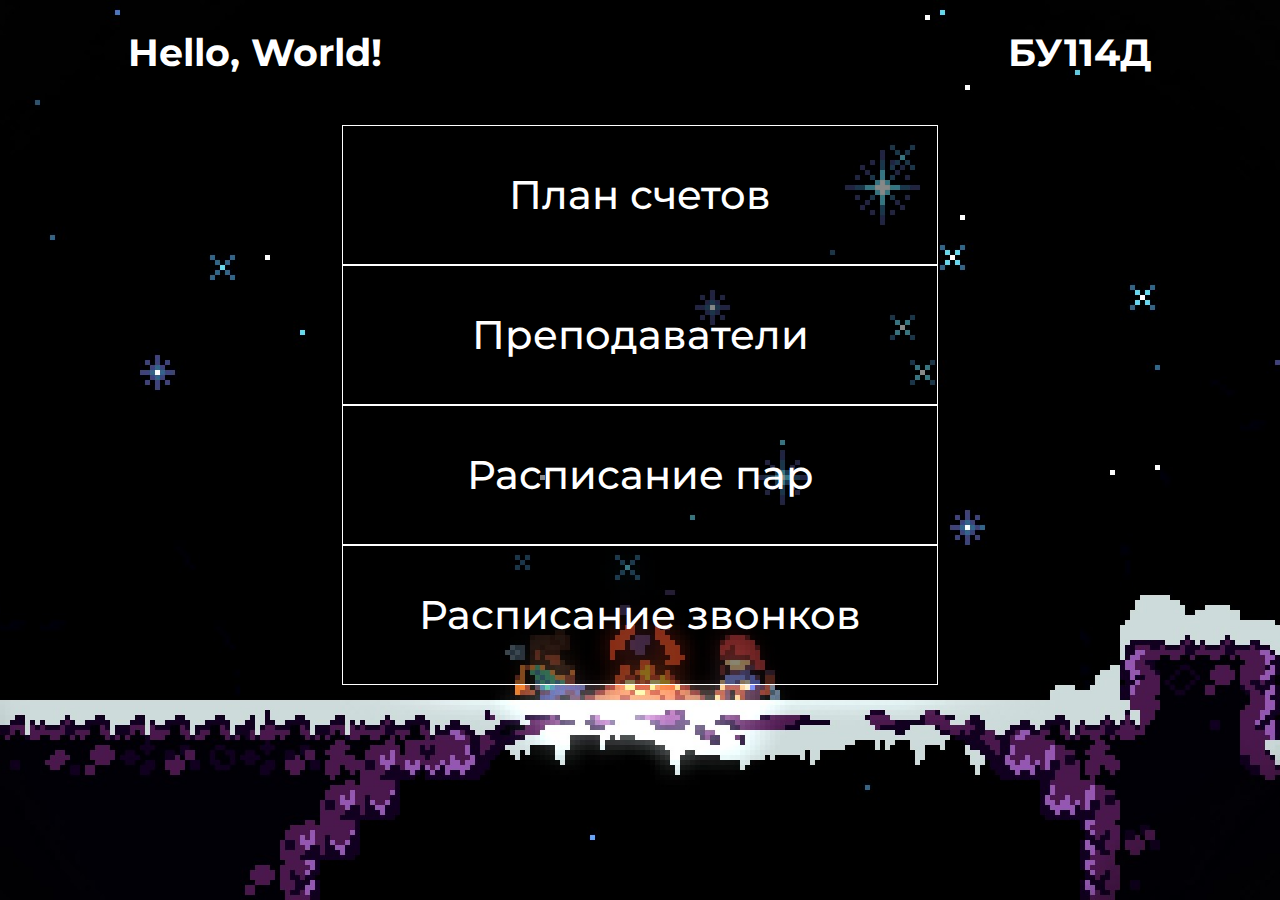
<file: index.html>
<!DOCTYPE html>
<html lang="ru">

<head>
    <meta charset="UTF-8">
    <meta http-equiv="X-UA-Compatible" content="IE=edge">
    <meta name="viewport" content="width=device-width, initial-scale=1.0">
    <meta name="viewport" content="width=device-width, user-scalable=no">
    <link rel="stylesheet" href="css/reset.css">

    <link rel="stylesheet" href="css/menu.css">
    <link rel="stylesheet" href="css/table.css">
    <link rel="stylesheet" href="css/info_name.css">
    <link rel="stylesheet" href="css/schedule.css">
    <link rel="stylesheet" href="css/style.css">
    <title>Amadeus</title>
</head>

<body>
    <div class="wrapper">
        <header class="header">
            <div class="header__container container">
                <div class="header__name-logo">
                    <h2>Hello, World!</h2>
                </div>
                <div class="header__name_sublogo">
                    <h2>БУ114Д</h2>
                </div>
            </div>
        </header>
        <main class="main">
            <div class="main__container container">
                <section class="section_menu">
                    <nav class="section_menu_nav">
                        <ul class="list_menu">
                            <li class="li list_section_table"><a class="list_menu_link" href="#">План счетов</a></li>
                            <li class="li list_section_name"><a class="list_menu_link" href="#">Преподаватели</a></li>
                            <li class="li list_section_couples"><a class="list_menu_link"
                                    href="http://www.ecol.edu.ru/timetable/fulltime/week/1564">Расписание пар</a></li>
                            <li class="li list_section_schedule"><a class="list_menu_link" href="#">Расписание
                                    звонков</a></li>
                        </ul>
                    </nav>
                </section>
                <section class="section_table none">
                    <div class="title_mobile">
                        <h2>Работает только в горизонтальном положении смартфона.</h2>
                    </div>
                    <div class="table__result">
                        <table class="table">
                            <tr class="tr">
                                <td class="td td_title title_name-check">Наименование счета</td>
                                <td class="td td_title title_number-check">Номер счета</td>
                                <td class="td td_title title_name-subcheck">Номер и наименование субсчета</td>
                                <td class="td td_title title_property">Свойство счета</td>
                            </tr>
                            <tr class="tr">
                                <td class="td sub_td nameCheck"></td>
                                <td class="td sub_td numberCheck"></td>
                                <td class="td sub_td nameSubcheck"></td>
                                <td class="td sub_td property"></td>
                            </tr>
                        </table>
                        <div class="table__input">
                            <input type="search" class="input input-check search" placeholder="Введите счет" value="">
                            <button class="btn search">Поиск</button>
                        </div>
                    </div>
                </section>
                <section class="section_info-name none">
                    <ul class="name-list">
                        <li class="li li-name"><a href="http://www.ecol.edu.ru/timetable/teachers/week/889">Нефедова
                                Наталья&nbspАнатольевна</a></li>
                        <li class="li li-name"><a href="http://www.ecol.edu.ru/timetable/teachers/week/67">Гончарова
                                Галина&nbspНиколаевна</a></li>
                        <li class="li li-name"><a href="http://www.ecol.edu.ru/timetable/teachers/week/2491">Капралова
                                Елена&nbspВладимировна</a></li>
                        <li class="li li-name"><a href="http://www.ecol.edu.ru/timetable/teachers/week/904">Горбунова
                                Нина&nbspНиколаевна</a></li>
                        <li class="li li-name"><a href="http://www.ecol.edu.ru/timetable/teachers/week/3846">Пономарева
                                Алена&nbspАндреевна</a></li>
                        <li class="li li-name"><a href="http://www.ecol.edu.ru/timetable/teachers/week/4925">Кривунец
                                Екатерина&nbspВасильевна</a></li>
                        <li class="li li-name"><a href="http://www.ecol.edu.ru/timetable/teachers/week/930">Давыдова
                                Анна&nbspАндреевна</a></li>
                        <li class="li li-name"><a href="http://www.ecol.edu.ru/timetable/teachers/week/70">Занова 
                            Ольга&nbspАркадьевна</a></li>
                        <li class="li li-name"><a href="http://www.ecol.edu.ru/timetable/teachers/week/4145">Евсеенкова
                                Алена&nbspСергеевна</a></li>
                        <li class="li li-name"><a href="http://www.ecol.edu.ru/timetable/teachers/week/915">Просвирнина
                                Наталья&nbspВалентиновна</a></li>
                    </ul>
                </section>
                <section class="section_schedule none">
                    <div class="title_schedule"> 
                        <h2 class="title_day">День недели</h2>
                    </div>
                    <div class="btn_schedule hidden">
                        <button class="">Понедельник</button>
                        <button class="">Все отслаьные дни</button>
                        <button class="">Сокрашенный день</button>
                    </div>
                    <div class="schedule-schedule">
                        <div class="schedule_monday schedule">
                            <div class="subtitle_schedule"> 
                                <h2 class="sub_title_day">Понедельник</h2>
                            </div>
                            <table>
                                <!-- 1 пара -->
                                <tr>
                                    <td class="td_schedule td_monday" rowspan="2">1 пара</td>
                                    <td class="td_schedule td_monday">08:00 - 08:45 + 05 мин</td>
                                </tr>
                                <tr>
                                    <td class="td_schedule td_monday">08:50 - 09:35 + 10 мин</td>
                                </tr>
                                <!-- 2 пара -->
                                <tr>
                                    <td class="td_schedule td_monday" rowspan="2">2 пара</td>
                                    <td class="td_schedule td_monday">09:45 - 10:30 + 05 мин</td>
                                </tr>
                                <tr>
                                    <td class="td_schedule td_monday">10:35 - 11:20 + 20 мин</td>
                                </tr>
                                <!-- 3 пара -->
                                <tr>
                                    <td class="td_schedule td_monday" rowspan="2">3 пара</td>
                                    <td class="td_schedule td_monday">11:40 - 12:25 + 05 мин</td>
                                </tr>
                                <tr>
                                    <td class="td_schedule td_monday">12:30 - 13:15 + 10 мин</td>
                                </tr>
                                <tr>
                                    <td class="td_schedule td_monday" colspan="2">Классный час 13:25 - 14:00 + 10 мин</td>
                                </tr>
                                <!-- 4 пара -->
                                <tr>
                                    <td class="td_schedule td_monday" rowspan="2">4 пара</td>
                                    <td class="td_schedule td_monday">14:10 - 14:55 + 05 мин</td>
                                </tr>
                                <tr>
                                    <td class="td_schedule td_monday">15:00 - 15:45 + 20 мин</td>
                                </tr>
                                <!-- 5 пара -->
                                <tr>
                                    <td class="td_schedule td_monday" rowspan="2">5 пара</td>
                                    <td class="td_schedule td_monday">16:05 - 16:50 + 05 мин</td>
                                </tr>
                                <tr>
                                    <td class="td_schedule td_monday">16:55 - 17:40 + 10 мин</td>
                                </tr>
                                <!-- 6 пара -->
                                <tr>
                                    <td class="td_schedule td_monday" rowspan="2">6 пара</td>
                                    <td class="td_schedule td_monday">17:50 - 18:35 + 05 мин</td>
                                </tr>
                                <tr>
                                    <td class="td_schedule td_monday">18:40 - 19:25 + 00 мин</td>
                                </tr>
                            </table>
                        </div>
                        <div class="schedule_all schedule">
                            <div class="subtitle_schedule"> 
                                <h2 class="sub_title_day">Со вторника по субботу</h2>
                            </div>
                            <table>
                                <tr>
                                    <!-- 1 пара -->
                                    <td class="td_schedule td_all" rowspan="2">1 пара</td>
                                    <td class="td_schedule td_all">08:30 - 09:15 + 05 мин</td>
                                </tr>
                                <tr>
                                    <td class="td_schedule td_all">09:20 - 10:05 + 15 мин</td>
                                </tr>
                                <!-- 2 пара -->
                                <tr>
                                    <td class="td_schedule td_all" rowspan="2">2 пара</td>
                                    <td class="td_schedule td_all">10:20 - 11:05 + 05 мин</td>
                                </tr>
                                <tr>
                                    <td class="td_schedule td_all">11:10 - 11:55 + 20 мин</td>
                                </tr>
                                <!-- 3 пара -->
                                <tr>
                                    <td class="td_schedule td_all" rowspan="2">3 пара</td>
                                    <td class="td_schedule td_all">12:15 - 13:00 + 05 мин</td>
                                </tr>
                                <tr>
                                    <td class="td_schedule td_all">13:05 - 13:50 + 15 мин</td>
                                </tr>
                                <!-- 4 пара -->
                                <tr>
                                    <td class="td_schedule td_all" rowspan="2">4 пара</td>
                                    <td class="td_schedule td_all">14:05 - 14:50 + 05 мин</td>
                                </tr>
                                <tr>
                                    <td class="td_schedule td_all">14:55 - 15:40 + 20 мин</td>
                                </tr>
                                <!-- 5 пара -->
                                <tr>
                                    <td class="td_schedule td_all" rowspan="2">5 пара</td>
                                    <td class="td_schedule td_all">16:00 - 16:45 + 05 мин</td>
                                </tr>
                                <tr>
                                    <td class="td_schedule td_all">16:50 - 17:35 + 10 мин</td>
                                </tr>
                                <!-- 6 пара -->
                                <tr>
                                    <td class="td_schedule td_all" rowspan="2">6 пара</td>
                                    <td class="td_schedule td_all">17:45 - 18:30 + 05 мин</td>
                                </tr>
                                <tr>
                                    <td class="td_schedule td_all">18:35 - 19:20 + 00 мин</td>
                                </tr>
                            </table>
                        </div>
                        <div class="schedule_schedule schedule">
                            <div class="subtitle_schedule"> 
                                <h2>Сокращенный день</h2>
                            </div>
                            <table>
                                <tr>
                                    <!-- 1 пара -->
                                    <td class="td_schedule td_all" rowspan="2">1 пара</td>
                                    <td class="td_schedule td_all">08:30 - 09:00 + 05 мин</td>
                                </tr>
                                <tr>
                                    <td class="td_schedule td_all">09:05 - 09:35 + 10 мин</td>
                                </tr>
                                <!-- 2 пара -->
                                <tr>
                                    <td class="td_schedule td_all" rowspan="2">2 пара</td>
                                    <td class="td_schedule td_all">09:45 - 10:15 + 05 мин</td>
                                </tr>
                                <tr>
                                    <td class="td_schedule td_all">10:20 - 10:50 + 20 мин</td>
                                </tr>
                                <!-- 3 пара -->
                                <tr>
                                    <td class="td_schedule td_all" rowspan="2">3 пара</td>
                                    <td class="td_schedule td_all">11:10 - 11:40 + 05 мин</td>
                                </tr>
                                <tr>
                                    <td class="td_schedule td_all">11:45 - 12:15 + 10 мин</td>
                                </tr>
                                <!-- 4 пара -->
                                <tr>
                                    <td class="td_schedule td_all" rowspan="2">4 пара</td>
                                    <td class="td_schedule td_all">12:25 - 12:55 + 05 мин</td>
                                </tr>
                                <tr>
                                    <td class="td_schedule td_all">13:00 - 13:30 + 20 мин</td>
                                </tr>
                                <!-- 5 пара -->
                                <tr>
                                    <td class="td_schedule td_all" rowspan="2">5 пара</td>
                                    <td class="td_schedule td_all">13:50 - 14:20 + 05 мин</td>
                                </tr>
                                <tr>
                                    <td class="td_schedule td_all">14:25 - 14:55 + 10 мин</td>
                                </tr>
                                <!-- 6 пара -->
                                <tr>
                                    <td class="td_schedule td_all" rowspan="2">6 пара</td>
                                    <td class="td_schedule td_all">15:05 - 15:35 + 05 мин</td>
                                </tr>
                                <tr>
                                    <td class="td_schedule td_all">15:40 - 16:10 + 00 мин</td>
                                </tr>
                            </table>
                        </div>
                    </div>
                </section>
            </div>
        </main>
        <footer class="footer">
            <div class="footer__container container">
                <h2 class="test1"></h2>
            </div>
        </footer>
    </div>
    <script src="javascript/script.js"></script>
</body>

</html>
</file>
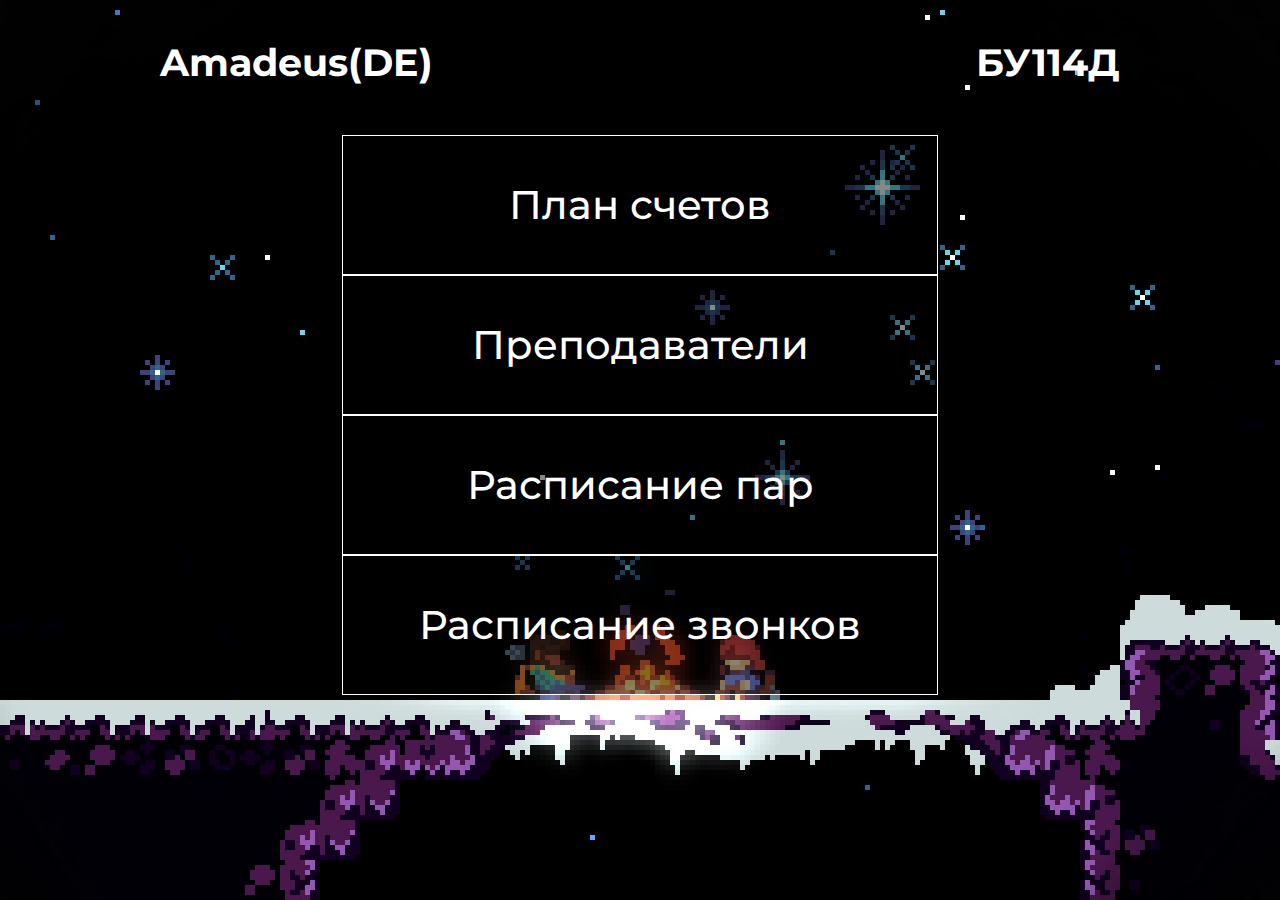
<file: Новая папка/index.html>
<!DOCTYPE html>
<html lang="ru">

<head>
    <meta charset="UTF-8">
    <meta http-equiv="X-UA-Compatible" content="IE=edge">
    <meta name="viewport" content="width=device-width, initial-scale=1.0">
    <meta name="viewport" content="width=device-width, user-scalable=no">
    <link rel="stylesheet" href="css/reset.css">
    <link rel="stylesheet" href="css/style.css">
    <link rel="stylesheet" href="css/menu.css">
    <link rel="stylesheet" href="css/table.css">
    <link rel="stylesheet" href="css/info_name.css">
    <title>Amadeus</title>
</head>

<body>
    <div class="wrapper">
        <header class="header">
            <div class="header__container container">
                <div class="header__name-logo">
                    <h2>Amadeus(DE)</h2>
                </div>
                <div class="header__img-logo none">
                    <img src="image/04.jpg" alt="am">
                </div>
                <div class="header__name_sublogo">
                    <h2>БУ114Д</h2>
                </div>
            </div>
        </header>
        <main class="main">
            <div class="main__container container">
                <section class="section_menu">
                    <nav class="section_menu_nav">
                        <ul class="list_menu">
                            <li class="li list_section_table"><a class="list_menu_link" href="#">План счетов</a></li>
                            <li class="li list_section_name"><a class="list_menu_link" href="#">Преподаватели</a></li>
                            <li class="li list_section_couples"><a class="list_menu_link"
                                    href="http://www.ecol.edu.ru/timetable/fulltime/week/1564">Расписание пар</a></li>
                            <li class="li list_section_schedule"><a class="list_menu_link" href="#">Расписание
                                    звонков</a></li>
                        </ul>
                    </nav>
                </section>
                <section class="section_table none">
                    <div class="title_mobile">
                        <h2>Работает только в горизонтальном положении смартфона.</h2>
                    </div>
                    <div class="table__result">
                        <table class="table">
                            <tr class="tr">
                                <td class="td td_title title_name-check">Наименование счета</td>
                                <td class="td td_title title_number-check">Номер счета</td>
                                <td class="td td_title title_name-subcheck">Номер и наименование субсчета</td>
                                <td class="td td_title title_property">Свойство счета</td>
                            </tr>
                            <tr class="tr">
                                <td class="td sub_td nameCheck"></td>
                                <td class="td sub_td numberCheck"></td>
                                <td class="td sub_td nameSubcheck"></td>
                                <td class="td sub_td property"></td>
                            </tr>
                        </table>
                    </div>

                    <div class="table__input">
                        <input type="search" class="input input-check search" placeholder="Введите счет" value="">
                        <button class="btn search">Поиск</button>
                    </div>
                </section>
                <section class="section_info-name none">
                    <ul class="name-list">
                        <li class="li li-name"><a href="http://www.ecol.edu.ru/timetable/teachers/week/889">Нефедова
                                Наталья Анатольевна</a></li>
                        <li class="li li-name"><a href="http://www.ecol.edu.ru/timetable/teachers/week/67">Гончарова
                                Галина Николаевна</a></li>
                        <li class="li li-name"><a href="http://www.ecol.edu.ru/timetable/teachers/week/2491">Капралова
                                Елена Владимировна</a></li>
                        <li class="li li-name"><a href="http://www.ecol.edu.ru/timetable/teachers/week/904">Горбунова
                                Нина Николаевна</a></li>
                        <li class="li li-name"><a href="http://www.ecol.edu.ru/timetable/teachers/week/3846">Пономарева
                                Алена Андреевна</a></li>
                        <li class="li li-name"><a href="http://www.ecol.edu.ru/timetable/teachers/week/4925">Кривунец
                                Екатерина Васильевна</a></li>
                        <li class="li li-name"><a href="http://www.ecol.edu.ru/timetable/teachers/week/930">Давыдова
                                Анна Андреевна</a></li>
                        <li class="li li-name"><a href="http://www.ecol.edu.ru/timetable/teachers/week/70">Занова Ольга
                                Аркадьевна</a></li>
                        <li class="li li-name"><a href="http://www.ecol.edu.ru/timetable/teachers/week/4145">Евсеенкова
                                Алена Сергеевна</a></li>
                        <li class="li li-name"><a href="http://www.ecol.edu.ru/timetable/teachers/week/915">Просвирнина
                                Наталья Валентиновна</a></li>
                    </ul>
                </section>
                <section class="section_schedule none">
                    <div class="schedule_monday">
                        <h2>Понедельник</h2>
                        <table>
                            <!-- 1 пара -->
                            <tr>
                                <td rowspan="2">1 пара</td>
                                <td>08:00 - 08:45 + 05 мин</td>
                            </tr>
                            <tr>
                                <td>08:50 - 09:35 + 10 мин</td>
                            </tr>
                            <!-- 2 пара -->
                            <tr>
                                <td rowspan="2">2 пара</td>
                                <td>09:45 - 10:30 + 05 мин</td>
                            </tr>
                            <tr>
                                <td>10:35 - 11:20 + 20 мин</td>
                            </tr>
                            <!-- 3 пара -->
                            <tr>
                                <td rowspan="2">3 пара</td>
                                <td>11:40 - 12:25 + 05 мин</td>
                            </tr>
                            <tr>
                                <td>12:30 - 13:15 + 10 мин</td>
                            </tr>
                            <tr>
                                <td colspan="2">Классный час 13:25 - 14:00 + 10 мин</td>
                            </tr>
                            <!-- 4 пара -->
                            <tr>
                                <td rowspan="2">4 пара</td>
                                <td>14:10 - 14:55 + 05 мин</td>
                            </tr>
                            <tr>
                                <td>15:00 - 15:45 + 20 мин</td>
                            </tr>
                            <!-- 5 пара -->
                            <tr>
                                <td rowspan="2">5 пара</td>
                                <td>16:05 - 16:50 + 05 мин</td>
                            </tr>
                            <tr>
                                <td>16:55 - 17:40 + 10 мин</td>
                            </tr>
                            <!-- 6 пара -->
                            <tr>
                                <td rowspan="2">6 пара</td>
                                <td>17:50 - 18:35 + 05 мин</td>
                            </tr>
                            <tr>
                                <td>18:40 - 19:25 + 00 мин</td>
                            </tr>
                        </table>
                    </div>

                </section>
            </div>
        </main>
        <footer class="footer">
            <div class="footer__container container">
                <h2 class="test1"></h2>
            </div>
        </footer>
    </div>
    <script src="javascript/script.js"></script>
</body>

</html>
</file>
<file: css/menu.css>
.section_menu {
  display: flex;
  justify-content: center;
  align-items: center;
  margin: 0 0 30px 0;
}

.section_menu_nav {
}

.list_menu {
  padding: 0;
}

.li {
}

.list_menu_link {
  border: 1px solid #fff;
  background-color: rgba(0, 0, 0, 0.462);
  font-size: 3rem;
  width: 23vw;
  height: 10vh;
  display: flex;
  justify-content: center;
  align-items: center;
  text-align: center;
  color: #fff;
  padding: 15px;
  font-weight: 500;
}

.list_section_table {
}

.list_section_name {
}

.list_section_couples {
}

.list_section_schedule {
}

/* ========================== */

@media (max-width: 1024px) {
  .section_menu {
    margin: 0 0 30px 0;
  }

  .list_menu_link {
    width: 41vw;
    height: 6vh;
    font-size: 3.2rem;
    padding: 15px;
  }
}

@media (max-width: 1280px) {
  .section_menu {
    margin: 0 0 30px 0;
  }

  .list_menu_link {
    width: 33vw;
    height: 9vh;
    font-size: 3.5rem;
    padding: 15px;
  }
}

@media (max-width: 1024px) {
  .section_menu {
    margin: 0 0 30px 0;
  }

  .list_menu_link {
    width: 36vw;
    height: 6vh;
    font-size: 30px;
    padding: 15px;
  }
}

@media (max-width: 912px) {
  .section_menu {
    margin: 0 0 30px 0;
  }

  .list_menu_link {
    width: 50vw;
    height: 10vh;
    font-size: 3.5rem;
    padding: 15px;
  }
}

@media (max-height: 912px) {
  .section_menu {
    margin: 0 0 30px 0;
  }

  .list_menu_link {
    width: 44vw;
    height: 12vh;
    font-size: 4rem;
    padding: 15px;
  }
}

@media (max-width: 896px) {
  .section_menu {
    margin: 0 0 30px 0;
  }

  .list_menu_link {
    width: 59vw;
    height: 10vh;
    font-size: 3.5rem;
    padding: 15px;
  }
}

@media (max-width: 820px) {
  .section_menu {
    margin: 0 0 30px 0;
  }

  .list_menu_link {
    width: 59vw;
    height: 10vh;
    font-size: 3.5rem;
    padding: 15px;
  }
}

@media (max-height: 820px) {
  .section_menu {
    margin: 0 0 30px 0;
  }

  .list_menu_link {
    width: 50vw;
    height: 10vh;
    font-size: 3.5rem;
    padding: 15px;
  }
}

/* @media(max-width: 667px) {
    .section_menu {
        display: flex;
        justify-content: center;
        align-items: center;
        margin: -23px 0 30px 0;
    }

    .list_menu_link {
        width: 51vw;
        height: 5vh;
        font-size: 2.7rem;
        padding: 15px;
    }
} */

@media (max-width: 540px) {
  .section_menu {
    margin: 0 0 30px 0;
  }

  .list_menu_link {
    width: 63vw;
    height: 7vh;
    font-size: 26px;
    padding: 15px;
  }
}

@media (max-height: 540px) {
  .section_menu {
    margin: -26px 0 30px 0;
  }

  .list_menu_link {
    width: 63vw;
    height: 8vh;
    font-size: 26px;
    padding: 15px;
  }
}

@media (max-width: 414px) {
  .section_menu {
    margin: 0 0 30px 0;
  }

  .list_menu_link {
    width: 72vw;
    height: 9vh;
    font-size: 3rem;
    padding: 15px;
  }
}

@media (max-height: 414px) {
  .section_menu {
    margin: -24px 0 30px 0;
  }

  .list_menu_link {
    width: 46vw;
    height: 7vh;
    font-size: 3rem;
    padding: 15px;
  }
}

@media (max-height: 390px) {
  .section_menu {
    display: flex;
    justify-content: center;
    align-items: center;
    margin: -23px 0 30px 0;
  }

  .list_menu_link {
    width: 51vw;
    height: 6vh;
    font-size: 2.7rem;
    padding: 15px;
  }
}

@media (max-width: 375px) {
  .section_menu {
    margin: 0 0 30px 0;
  }

  .list_menu_link {
    width: 65vw;
    height: 7vh;
    font-size: 2.4rem;
    padding: 15px;
  }
}

@media (max-height: 375px) {
  .section_menu {
    display: flex;
    justify-content: center;
    align-items: center;
    margin: -23px 0 30px 0;
  }

  .list_menu_link {
    width: 51vw;
    height: 5vh;
    font-size: 2.7rem;
    padding: 15px;
  }
}

@media (max-width: 280px) {
  .section_menu {
    margin: 0 0 30px 0;
  }

  .list_menu_link {
    width: 72vw;
    height: 7vh;
    font-size: 2.2rem;
    padding: 15px;
  }
}

@media (max-height: 280px) {
  .section_menu {
    margin: -28px 0 30px 0;
  }

  .list_menu_link {
    width: 51vw;
    height: 4vh;
    font-size: 2.3rem;
    padding: 15px;
  }
}
</file>
<file: css/table.css>
.section_table {
}

.title_mobile {
  display: none;
}

.table__result {
  margin: 0 0 15px 0;
}

.table {
  width: 100%;
}

.tr {
}

.td {
  padding: 0 10px;
  border: 1px solid #ffffffe8;
  background-color: rgba(0, 0, 0, 0.462);
  font-size: 25px;
  text-align: center;
  align-items: center;
}

.td_title {
  padding: 20px;
}

.title_name-check {
  width: 323px;
}

.title_number-check {
  width: 196px;
}

.title_name-subcheck {
  width: 400px;
}

.title_property {
  width: 237px;
}

.sub_td {
  height: 550px;
}

.nameCheck {
}

.numberCheck {
}

.nameSubcheck {
  overflow-y: auto;
}

.nameSubcheck::-webkit-scrollbar {
  display: none;
}

.results {
  text-align: start;
  border-bottom: 1px solid #ffffffe8;
  padding: 20px;
}

.property {
}

.table__input {
  display: flex;
}

.input {
}

.input-check {
  width: 1138px;
}

.input-check::placeholder {
  color: #fff;
  font-size: 20px;
  text-align: center;
}

.search {
  border: 1px solid #ffffffe8;
  background-color: rgba(0, 0, 0, 0.462);
  color: #fff;
  height: 50px;
  font-size: 25px;
  text-align: center;
}

.btn {
  width: 301px;
}

@media (max-width: 1368px) {
  .section_table {
    margin: -16px 0 0 0;
  }

  .td {
    padding: 0 10px;
    font-size: 20px;
  }

  .td_title {
    padding: 10px;
  }

  .title_name-check {
    width: auto;
  }

  .title_number-check {
    width: auto;
  }

  .title_name-subcheck {
    width: 260px;
  }

  .title_property {
    width: auto;
  }

  .sub_td {
    height: 525px;
    height: 58vh;
  }

  .nameCheck {
  }

  .numberCheck {
  }

  .nameSubcheck {
    overflow-y: auto;
  }

  .nameSubcheck::-webkit-scrollbar {
    display: none;
  }

  .results {
    text-align: start;
    border-bottom: 1px solid #ffffffe8;
    padding: 10px;
  }

  .property {
  }

  .table__input {
    display: flex;
  }

  .input {
  }

  .input-check {
    width: 792px;
  }

  .input-check::placeholder {
    color: #fff;
    font-size: 20px;
    text-align: center;
  }

  .search {
    border: 1px solid #ffffffe8;
    background-color: rgba(0, 0, 0, 0.462);
    color: #fff;
    height: 53px;
    font-size: 20px;
    text-align: center;
  }

  .btn {
    width: 232px;
  }
}
@media (max-height: 1368px) and (orientation: portrait) {
  .title_mobile {
    display: block;
    font-size: 16px;
    text-align: center;
  }
  .table__result {
    display: none;
  }
}

@media (max-width: 1280px) {
  .section_table {
    margin: -16px 0 0 0;
  }

  .td {
    padding: 0 10px;
    font-size: 20px;
  }

  .td_title {
    padding: 10px;
  }

  .title_name-check {
    width: auto;
  }

  .title_number-check {
    width: auto;
  }

  .title_name-subcheck {
    width: 260px;
  }

  .title_property {
    width: auto;
  }

  .sub_td {
    /* height: 430px; */
    height: 53vh;
  }

  .nameCheck {
  }

  .numberCheck {
  }

  .nameSubcheck {
    overflow-y: auto;
  }

  .nameSubcheck::-webkit-scrollbar {
    display: none;
  }

  .results {
    text-align: start;
    border-bottom: 1px solid #ffffffe8;
    padding: 10px;
  }

  .property {
  }

  .table__input {
    display: flex;
  }

  .input {
  }

  .input-check {
    width: 793px;
  }

  .input-check::placeholder {
    color: #fff;
    font-size: 20px;
    text-align: center;
  }

  .search {
    border: 1px solid #ffffffe8;
    background-color: rgba(0, 0, 0, 0.462);
    color: #fff;
    height: 45px;
    font-size: 20px;
    text-align: center;
  }

  .btn {
    width: 229px;
  }
}
@media (max-height: 1280px) and (orientation: portrait) {
  .title_mobile {
    display: block;
    font-size: 16px;
    text-align: center;
  }
  .table__result {
    display: none;
  }
}

@media (max-width: 1180px) {
  .section_table {
    margin: -16px 0 0 0;
  }

  .td {
    padding: 0 10px;
    font-size: 20px;
  }

  .td_title {
    padding: 10px;
  }

  .title_name-check {
    width: auto;
  }

  .title_number-check {
    width: auto;
  }

  .title_name-subcheck {
    width: 260px;
  }

  .title_property {
    width: auto;
  }

  .sub_td {
    height: 430px;
    height: 36vw;
  }

  .nameCheck {
  }

  .numberCheck {
  }

  .nameSubcheck {
    overflow-y: auto;
  }

  .nameSubcheck::-webkit-scrollbar {
    display: none;
  }

  .results {
    text-align: start;
    border-bottom: 1px solid #ffffffe8;
    padding: 10px;
  }

  .property {
  }

  .table__input {
    display: flex;
  }

  .input {
  }

  .input-check {
    width: 735px;
  }

  .input-check::placeholder {
    color: #fff;
    font-size: 20px;
    text-align: center;
  }

  .search {
    border: 1px solid #ffffffe8;
    background-color: rgba(0, 0, 0, 0.462);
    color: #fff;
    height: 45px;
    font-size: 20px;
    text-align: center;
  }

  .btn {
    width: 208px;
  }
}
@media (max-height: 1180px) and (orientation: portrait) {
  .title_mobile {
    display: block;
    font-size: 28px;
    text-align: center;
  }
  .table__result {
    display: none;
  }
}

@media (max-width: 1024px) {
  .section_table {
    margin: -16px 0 0 0;
  }

  .td {
    padding: 0 10px;
    font-size: 19px;
  }

  .td_title {
    padding: 10px;
  }

  .title_name-check {
    width: auto;
  }

  .title_number-check {
    width: auto;
  }

  .title_name-subcheck {
    width: 260px;
  }

  .title_property {
    width: auto;
  }

  .sub_td {
    height: 432px;
  }

  .nameCheck {
  }

  .numberCheck {
  }

  .nameSubcheck {
    overflow-y: auto;
  }

  .nameSubcheck::-webkit-scrollbar {
    display: none;
  }

  .results {
    text-align: start;
    border-bottom: 1px solid #ffffffe8;
    padding: 10px;
  }

  .property {
  }

  .table__input {
    display: flex;
  }

  .input {
  }

  .input-check {
    width: 651px;
  }

  .input-check::placeholder {
    color: #fff;
    font-size: 19px;
    text-align: center;
  }

  .search {
    border: 1px solid #ffffffe8;
    background-color: rgba(0, 0, 0, 0.462);
    color: #fff;
    height: 45px;
    font-size: 19px;
    text-align: center;
  }

  .btn {
    width: 168px;
  }
}
@media (max-width: 1024px) and (max-height: 600px) {
  .section_table {
    margin: -16px 0 0 0;
  }

  .td {
    padding: 0 10px;
    font-size: 19px;
  }

  .td_title {
    padding: 10px;
  }

  .title_name-check {
    width: auto;
  }

  .title_number-check {
    width: auto;
  }

  .title_name-subcheck {
    width: 260px;
  }

  .title_property {
    width: auto;
  }

  .sub_td {
    height: 275px;
    height: 46vh;
  }

  .nameCheck {
  }

  .numberCheck {
  }

  .nameSubcheck {
    overflow-y: auto;
  }

  .nameSubcheck::-webkit-scrollbar {
    display: none;
  }

  .results {
    text-align: start;
    border-bottom: 1px solid #ffffffe8;
    padding: 10px;
  }

  .property {
  }

  .table__input {
    display: flex;
  }

  .input {
  }

  .input-check {
    width: 651px;
  }

  .input-check::placeholder {
    color: #fff;
    font-size: 19px;
    text-align: center;
  }

  .search {
    border: 1px solid #ffffffe8;
    background-color: rgba(0, 0, 0, 0.462);
    color: #fff;
    height: 45px;
    font-size: 19px;
    text-align: center;
  }

  .btn {
    width: 168px;
  }
}
@media (max-height: 1024px) and (orientation: portrait) {
  .title_mobile {
    display: block;
    font-size: 24px;
    text-align: center;
  }
  .table__result {
    display: none;
  }
}

@media (max-width: 915px) {
  .section_table {
    margin: -16px 0 0 0;
  }

  .td {
    padding: 0 10px;
    font-size: 16px;
  }

  .td_title {
    padding: 10px;
  }

  .title_name-check {
    width: auto;
  }

  .title_number-check {
    width: auto;
  }

  .title_name-subcheck {
    width: 260px;
  }

  .title_property {
    width: auto;
  }

  .sub_td {
    /* height: 143px; */
    height: 34vh;
  }

  .nameCheck {
  }

  .numberCheck {
  }

  .nameSubcheck {
    overflow-y: auto;
  }

  .nameSubcheck::-webkit-scrollbar {
    display: none;
  }

  .results {
    text-align: start;
    border-bottom: 1px solid #ffffffe8;
    padding: 10px;
  }

  .property {
  }

  .table__input {
    display: flex;
  }

  .input {
  }

  .input-check {
    width: 630px;
  }

  .input-check::placeholder {
    color: #fff;
    font-size: 20px;
    text-align: center;
  }

  .search {
    border: 1px solid #ffffffe8;
    background-color: rgba(0, 0, 0, 0.462);
    color: #fff;
    height: 45px;
    font-size: 20px;
    text-align: center;
  }

  .btn {
    width: 150px;
  }
}
@media (max-height: 915px) and (orientation: portrait) {
  .title_mobile {
    display: block;
    font-size: 16px;
    text-align: center;
  }
  .table__result {
    display: none;
  }
}

@media (max-width: 720px) {
  .section_table {
    margin: -16px 0 0 0;
  }

  .td {
    padding: 0 10px;
    font-size: 16px;
  }

  .td_title {
    padding: 10px;
  }

  .title_name-check {
    width: auto;
  }

  .title_number-check {
    width: auto;
  }

  .title_name-subcheck {
    width: 260px;
  }

  .title_property {
    width: auto;
  }

  .sub_td {
    height: 242px;
    height: 44vh;
  }

  .nameCheck {
  }

  .numberCheck {
  }

  .nameSubcheck {
    overflow-y: auto;
  }

  .nameSubcheck::-webkit-scrollbar {
    display: none;
  }

  .results {
    text-align: start;
    border-bottom: 1px solid #ffffffe8;
    padding: 10px;
  }

  .property {
  }

  .table__input {
    display: flex;
  }

  .input {
  }

  .input-check {
    width: 688px;
  }

  .input-check::placeholder {
    color: #fff;
    font-size: 20px;
    text-align: center;
  }

  .search {
    border: 1px solid #ffffffe8;
    background-color: rgba(0, 0, 0, 0.462);
    color: #fff;
    height: 45px;
    font-size: 20px;
    text-align: center;
  }

  .btn {
    width: 148px;
  }
}
@media (max-height: 720px) and (orientation: portrait) {
  .title_mobile {
    display: block;
    font-size: 16px;
    text-align: center;
  }
  .table__result {
    display: none;
  }
}

@media (max-width: 667px) {
  .section_table {
    margin: -16px 0 0 0;
  }

  .td {
    padding: 0 10px;
    font-size: 16px;
  }

  .td_title {
    padding: 10px;
  }

  .title_name-check {
    width: auto;
  }

  .title_number-check {
    width: auto;
  }

  .title_name-subcheck {
    width: 210px;
  }

  .title_property {
    width: auto;
  }

  .sub_td {
    height: 143px;
    height: 38vh;
  }

  .nameCheck {
  }

  .numberCheck {
  }

  .nameSubcheck {
    overflow-y: auto;
  }

  .nameSubcheck::-webkit-scrollbar {
    display: none;
  }

  .results {
    text-align: start;
    border-bottom: 1px solid #ffffffe8;
    padding: 10px;
  }

  .property {
  }

  .table__input {
    display: flex;
  }

  .input {
  }

  .input-check {
    width: 566px;
  }

  .input-check::placeholder {
    color: #fff;
    font-size: 20px;
    text-align: center;
  }

  .search {
    border: 1px solid #ffffffe8;
    background-color: rgba(0, 0, 0, 0.462);
    color: #fff;
    height: 45px;
    font-size: 20px;
    text-align: center;
  }

  .btn {
    width: 148px;
  }
}
@media (max-height: 667px) and (orientation: portrait) {
  .title_mobile {
    display: block;
    font-size: 16px;
    text-align: center;
  }
  .table__result {
    display: none;
  }
}

@media (max-width: 653px) {
  .section_table {
    margin: -16px 0 0 0;
  }

  .td {
    padding: 0 10px;
    font-size: 16px;
  }

  .td_title {
    padding: 10px;
  }

  .title_name-check {
    width: auto;
  }

  .title_number-check {
    width: auto;
  }

  .title_name-subcheck {
    width: 210px;
  }

  .title_property {
    width: auto;
  }

  .sub_td {
    height: 71px;
    height: 26vh;
  }

  .nameCheck {
  }

  .numberCheck {
  }

  .nameSubcheck {
    overflow-y: auto;
  }

  .nameSubcheck::-webkit-scrollbar {
    display: none;
  }

  .results {
    text-align: start;
    border-bottom: 1px solid #ffffffe8;
    padding: 10px;
  }

  .property {
  }

  .table__input {
    display: flex;
  }

  .input {
  }

  .input-check {
    width: 653px;
  }

  .input-check::placeholder {
    color: #fff;
    font-size: 20px;
    text-align: center;
  }

  .search {
    border: 1px solid #ffffffe8;
    background-color: rgba(0, 0, 0, 0.462);
    color: #fff;
    height: 36px;
    font-size: 20px;
    text-align: center;
  }

  .btn {
    width: 148px;
  }
}
@media (max-height: 653px) and (orientation: portrait) {
  .title_mobile {
    display: block;
    font-size: 13px;
    text-align: center;
  }
  .table__result {
    display: none;
  }
}
</file>
<file: css/info_name.css>
.section_info-name {
  display: flex;
  justify-content: center;
  align-items: center;
}
.name-list {
  padding: 0;
}

.li-name a {
  display: block;
  border: 1px solid #fff;
  background-color: rgba(0, 0, 0, 0.462);
  font-size: 3rem;
  width: 35vw;
  text-align: center;
  color: #fff;
  padding: 20px;
  font-weight: 500;
}

.none {
  display: none;
}

.section_info-name {
  display: flex;
  justify-content: center;
  align-items: center;
}
.name-list {
  padding: 0;
}

.li-name a {
  display: block;
  border: 1px solid #fff;
  background-color: rgba(0, 0, 0, 0.462);
  font-size: 3rem;
  width: 35vw;
  text-align: center;
  color: #fff;
  padding: 20px;
  font-weight: 500;
}

.none {
  display: none;
}

.section_info-name {
  display: flex;
  justify-content: center;
  align-items: center;
}
.name-list {
  padding: 0;
}

.li-name a {
  display: block;
  border: 1px solid #fff;
  background-color: rgba(0, 0, 0, 0.462);
  font-size: 3rem;
  width: 35vw;
  text-align: center;
  color: #fff;
  padding: 20px;
  font-weight: 500;
}

.none {
  display: none;
}

@media (max-width: 1024px) and (orientation: portrait) {
  .section_info-name {
    margin: -15px 0 0 0;
  }
  .li-name a {
    font-size: 32px;
    width: 75vw;
    padding: 33px;
  }
}

@media (max-height: 1024px) and (orientation: landscape) {
  .section_info-name {
    margin: -20px 0 0 0;
  }
  .li-name a {
    font-size: 31px;
    width: 54vw;
    padding: 18px;
  }
}

@media (max-width: 912px) and (orientation: portrait) {
  .section_info-name {
    margin: -15px 0 0 0;
  }
  .li-name a {
    font-size: 32px;
    width: 75vw;
    padding: 33px;
  }
}

@media (max-height: 912px) and (orientation: landscape) {
  .section_info-name {
    margin: -20px 0 0 0;
  }
  .li-name a {
    font-size: 31px;
    width: 54vw;
    padding: 18px;
  }
}

@media (max-width: 820px) and (orientation: portrait) {
  .section_info-name {
    margin: -15px 0 0 0;
  }
  .li-name a {
    font-size: 24px;
    width: 66vw;
    padding: 27px;
  }
}

@media (max-height: 820px) and (orientation: landscape) {
  .section_info-name {
    margin: -20px 0 0 0;
  }
  .li-name a {
    font-size: 29px;
    width: 63vw;
    padding: 15px;
  }
}

@media (max-width: 540px) and (orientation: portrait) {
  .section_info-name {
    margin: -15px 0 0 0;
  }
  .li-name a {
    font-size: 19px;
    width: 75vw;
    padding: 16px;
  }
}

@media (max-height: 540px) and (orientation: landscape) {
  .section_info-name {
    margin: -20px 0 0 0;
  }
  .li-name a {
    font-size: 22px;
    width: 70vw;
    padding: 18px;
  }
}

@media (max-width: 414px) and (orientation: portrait) {
  .section_info-name {
    margin: -15px 0 0 0;
  }
  .li-name a {
    font-size: 23px;
    width: 75vw;
    padding: 10px;
  }
}

@media (max-height: 414px) and (orientation: landscape) {
  .section_info-name {
    margin: -20px 0 0 0;
  }
  .li-name a {
    font-size: 27px;
    width: 60vw;
    padding: 15px;
  }
}

@media (max-width: 375px) and (orientation: portrait) {
  .section_info-name {
    margin: -15px 0 0 0;
  }
  .li-name a {
    font-size: 21px;
    width: 75vw;
    padding: 10px;
  }
}

@media (max-height: 375px) and (orientation: landscape) {
  .section_info-name {
    margin: -20px 0 0 0;
  }
  .li-name a {
    font-size: 21px;
    width: 66vw;
    padding: 15px;
  }
}

@media (max-width: 280px) and (orientation: portrait) {
  .section_info-name {
    margin: -15px 0 0 0;
  }
  .li-name a {
    font-size: 17px;
    width: 75vw;
    padding: 8px;
  }
}

@media (max-height: 280px) and (orientation: landscape) {
  .section_info-name {
    margin: -20px 0 0 0;
  }
  .li-name a {
    font-size: 21px;
    width: 66vw;
    padding: 15px;
  }
}
</file>
<file: css/schedule.css>
.section_schedule {
  margin: 30px 0 0 0;
}
.btn_schedule {
  display: flex;
  justify-content: space-between;
}
.btn_schedule button {
  border: 1px solid #fff;
  background-color: rgba(0, 0, 0, 0.701);
  font-size: 2rem;
  color: #fff;
  padding: 15px;
  margin: 0 20px;
}
.monday {
}
.schedule-schedule {
  display: flex;
  justify-content: space-between;
}
.schedule_monday {
}

.title_schedule {
  text-align: center;
  font-size: 2rem;
  color: #fff;
  margin: -50px 0 50px;
}
.subtitle_schedule {
  display: flex;
  justify-content: center;
  align-items: center;
  border: 1px solid #fff;
  background-color: rgba(0, 0, 0, 0.621);
  font-size: 1.6rem;
  color: #fff;
  height: 65px;
}
.sub_title_day {
  margin: 0;
}
.td_schedule {
  border: 1px solid #fff;
  background-color: rgba(0, 0, 0, 0.621);
  font-size: 2rem;
  text-align: center;
  padding: 10px;
}
.td_all {
  padding: 11.95px;
}
.schedule_all {
}
.schedule_shortened {
}

@media (max-width: 912px) and (orientation: portrait) {
  .section_schedule {
    margin: -10px 0 0 0;
  }
  .btn_schedule {
  }
  .btn_schedule button {
    font-size: 2rem;
    padding: 15px;
    margin: 0 20px;
  }
  .monday {
  }
  .schedule-schedule {
    display: flex;
    justify-content: center;
  }
  .schedule_monday {
  }

  .title_schedule {
    display: none;
  }
  .subtitle_schedule {
    font-size: 29px;
    height: 99px;
  }
  .td_schedule {
    font-size: 44px;
    padding: 10px;
  }
  .td_all {
    padding: 15px;
  }

  .td_monday {
    font-size: 38px;
    padding: 24px;
  }
}
@media (max-height: 912px) and (orientation: landscape) {
  .section_schedule {
    margin: -10px 0 0 0;
  }
  .btn_schedule {
  }
  .btn_schedule button {
    font-size: 2rem;
    padding: 15px;
    margin: 0 20px;
  }
  .monday {
  }
  .schedule-schedule {
    display: flex;
    justify-content: center;
  }
  .schedule_monday {
  }

  .title_schedule {
    display: none;
  }
  .subtitle_schedule {
    font-size: 30px;
    height: 87px;
  }
  .td_schedule {
    font-size: 32px;
    padding: 10px;
  }
  .td_all {
    padding: 15px;
  }
  .td_monday {
    padding: 7px;
    font-size: 20px;
  }
}

@media (max-width: 820px) and (orientation: portrait) {
  .section_schedule {
    margin: -10px 0 0 0;
  }
  .btn_schedule {
  }
  .btn_schedule button {
    font-size: 2rem;
    padding: 15px;
    margin: 0 20px;
  }
  .monday {
  }
  .schedule-schedule {
    display: flex;
    justify-content: center;
  }
  .schedule_monday {
  }

  .title_schedule {
    display: none;
  }
  .subtitle_schedule {
    font-size: 24px;
    height: 75px;
  }
  .td_schedule {
    font-size: 35px;
    padding: 10px;
  }
  .td_all {
    padding: 11px;
  }

  .td_monday {
    font-size: 32px;
    padding: 20px;
  }
}

@media (max-width: 1500px) and (orientation: landscape) {
  .schedule-schedule {
    display: flex;
    justify-content: center;
  }
}
@media (max-width: 540px) and (orientation: portrait) {
  .section_schedule {
    margin: -10px 0 0 0;
  }
  .btn_schedule {
  }
  .btn_schedule button {
    font-size: 2rem;
    padding: 15px;
    margin: 0 20px;
  }
  .monday {
  }
  .schedule-schedule {
    display: flex;
    justify-content: center;
  }
  .schedule_monday {
  }

  .title_schedule {
    display: none;
  }
  .subtitle_schedule {
    font-size: 20px;
    height: 65px;
  }
  .td_schedule {
    font-size: 25px;
    padding: 10px;
  }
  .td_all {
    padding: 11px;
  }
  .td_monday {
    padding: 7px;
    font-size: 20px;
  }
}
@media (max-height: 540px) and (orientation: landscape) {
  .section_schedule {
    margin: -10px 0 0 0;
  }
  .btn_schedule {
  }
  .btn_schedule button {
    font-size: 2rem;
    padding: 15px;
    margin: 0 20px;
  }
  .monday {
  }
  .schedule-schedule {
    display: flex;
    justify-content: center;
  }
  .schedule_monday {
  }

  .title_schedule {
    display: none;
  }
  .subtitle_schedule {
    font-size: 17px;
    height: 50px;
  }
  .td_schedule {
    font-size: 24px;
    padding: 10px;
  }
  .td_all {
    padding: 15px;
  }
}

@media (max-width: 414px) and (orientation: portrait) {
  .section_schedule {
    margin: -10px 0 0 0;
  }
  .btn_schedule {
  }
  .btn_schedule button {
    font-size: 2rem;
    padding: 15px;
    margin: 0 20px;
  }
  .monday {
  }
  .schedule-schedule {
    display: flex;
    justify-content: center;
  }
  .schedule_monday {
  }

  .title_schedule {
    display: none;
  }
  .subtitle_schedule {
    font-size: 20px;
    height: 65px;
  }
  .td_schedule {
    font-size: 25px;
    padding: 14px;
  }
  .td_all {
    padding: 11px;
  }

  .td_monday {
    font-size: 20px;
    padding: 14px;
  }
}
@media (max-height: 414px) and (orientation: landscape) {
  .section_schedule {
    margin: -10px 0 0 0;
  }
  .btn_schedule {
  }
  .btn_schedule button {
    font-size: 2rem;
    padding: 15px;
    margin: 0 20px;
  }
  .monday {
  }
  .schedule-schedule {
    display: flex;
    justify-content: center;
  }
  .schedule_monday {
  }

  .title_schedule {
    display: none;
  }
  .subtitle_schedule {
    font-size: 17px;
    height: 50px;
  }
  .td_schedule {
    font-size: 24px;
    padding: 10px;
  }
  .td_all {
    padding: 15px;
  }
}
@media (max-width: 393px) and (orientation: portrait) {
  .section_schedule {
    margin: -10px 0 0 0;
  }
  .btn_schedule {
  }
  .btn_schedule button {
    font-size: 2rem;
    padding: 15px;
    margin: 0 20px;
  }
  .monday {
  }
  .schedule-schedule {
    display: flex;
    justify-content: center;
  }
  .schedule_monday {
  }

  .title_schedule {
    display: none;
  }
  .subtitle_schedule {
    font-size: 16px;
    height: 50px;
  }
  .td_schedule {
    font-size: 24px;
    padding: 12px;
  }
  .td_all {
    padding: 10px;
  }
  .td_monday {
    padding: 7px;
    font-size: 20px;
  }
}
@media (max-width: 390px) and (orientation: portrait) {
  .section_schedule {
    margin: -10px 0 0 0;
  }
  .btn_schedule {
  }
  .btn_schedule button {
    font-size: 2rem;
    padding: 15px;
    margin: 0 20px;
  }
  .monday {
  }
  .schedule-schedule {
    display: flex;
    justify-content: center;
  }
  .schedule_monday {
  }

  .title_schedule {
    display: none;
  }
  .subtitle_schedule {
    font-size: 16px;
    height: 50px;
  }
  .td_schedule {
    font-size: 23px;
    padding: 12px;
  }
  .td_all {
    padding: 10px;
  }
  .td_monday {
    padding: 7px;
    font-size: 20px;
  }
}
@media (max-width: 375px) and (orientation: portrait) {
  .section_schedule {
    margin: -10px 0 0 0;
  }
  .btn_schedule {
  }
  .btn_schedule button {
    font-size: 2rem;
    padding: 15px;
    margin: 0 20px;
  }
  .monday {
  }
  .schedule-schedule {
    display: flex;
    justify-content: center;
  }
  .schedule_monday {
  }

  .title_schedule {
    display: none;
  }
  .subtitle_schedule {
    font-size: 16px;
    height: 50px;
  }
  .td_schedule {
    font-size: 22px;
    padding: 12px;
  }
  .td_all {
    padding: 12px;
  }
  .td_monday {
    padding: 7px;
    font-size: 20px;
  }
}
@media (max-height: 375px) and (orientation: landscape) {
  .section_schedule {
    margin: -10px 0 0 0;
  }
  .btn_schedule {
  }
  .btn_schedule button {
    font-size: 2rem;
    padding: 15px;
    margin: 0 20px;
  }
  .monday {
  }
  .schedule-schedule {
    display: flex;
    justify-content: center;
  }
  .schedule_monday {
  }

  .title_schedule {
    display: none;
  }
  .subtitle_schedule {
    font-size: 17px;
    height: 50px;
  }
  .td_schedule {
    font-size: 24px;
    padding: 10px;
  }
  .td_all {
    padding: 15px;
  }
}
@media (max-width: 360px) and (orientation: portrait) {
  .section_schedule {
    margin: -10px 0 0 0;
  }
  .btn_schedule {
  }
  .btn_schedule button {
    font-size: 2rem;
    padding: 15px;
    margin: 0 20px;
  }
  .monday {
  }
  .schedule-schedule {
    display: flex;
    justify-content: center;
  }
  .schedule_monday {
  }

  .title_schedule {
    display: none;
  }
  .subtitle_schedule {
    font-size: 16px;
    height: 50px;
  }
  .td_schedule {
    font-size: 22px;
    padding: 12px;
  }
  .td_all {
    padding: 9px;
  }
  .td_monday {
    padding: 8px;
    font-size: 19px;
  }
}
@media (max-width: 280px) and (orientation: portrait) {
  .section_schedule {
    margin: -10px 0 0 0;
  }
  .btn_schedule {
  }
  .btn_schedule button {
    font-size: 2rem;
    padding: 15px;
    margin: 0 20px;
  }
  .monday {
  }
  .schedule-schedule {
    display: flex;
    justify-content: center;
  }
  .schedule_monday {
  }

  .title_schedule {
    display: none;
  }
  .subtitle_schedule {
    font-size: 16px;
    height: 50px;
  }
  .td_schedule {
    font-size: 14px;
    padding: 12px;
  }
  .td_all {
    padding: 10px;
  }
}
@media (max-height: 280px) and (orientation: landscape) {
  .section_schedule {
    margin: -10px 0 0 0;
  }
  .btn_schedule {
  }
  .btn_schedule button {
    font-size: 2rem;
    padding: 15px;
    margin: 0 20px;
  }
  .monday {
  }
  .schedule-schedule {
    display: flex;
    justify-content: center;
  }
  .schedule_monday {
  }

  .title_schedule {
    display: none;
  }
  .subtitle_schedule {
    font-size: 17px;
    height: 50px;
  }
  .td_schedule {
    font-size: 24px;
    padding: 10px;
  }
  .td_all {
    padding: 15px;
  }
}
</file>
<file: css/style.css>
@import url("https://fonts.googleapis.com/css2?family=Montserrat:wght@400;700&family=Roboto:ital,wght@0,100;0,300;0,400;0,500;0,700;0,900;1,100;1,300;1,400;1,500;1,700;1,900&display=swap");
/* * {
  padding: 0;
  margin: 0;
} */

html,
body {
  font-family: "Montserrat", sans-serif;
  width: 100%;
  height: 100%;
  background-color: #333;
  color: #fff;
  background-image: url(../image/3.jpg);
    background-image: url(../image/123.jpg);
  background-size: cover;
  background-position: center;
  background-attachment:fixed;
  font-size: 10px;
}

.wrapper {
  min-height: 100%;
  display: -webkit-box;
  display: -ms-flexbox;
  display: flex;
  -webkit-box-orient: vertical;
  -webkit-box-direction: normal;
  -ms-flex-direction: column;
  flex-direction: column;
}

.block {
  display: block;
}
.hidden {
  display: none;
}

.none {
  display: none;
}
/* -------------------------------- */
.header {
  margin: 10px 0;
}

.header__container {
  display: flex;
  justify-content: space-between;
  font-size: 2rem;
}

.container {
  max-width: 75%;
  margin: 0 auto;
  padding: 0 30px;
}

.header__name-logo {
}

.header__img-logo {
}

.header__name_sublogo {
}

@media (max-width: 1280px) {
  .header {
    margin: 0px 0 10px;
  }

  .header__container {
    display: flex;
    justify-content: space-between;
    font-size: 2.5rem;
  }

  .container {
    max-width: 80%;
    margin: 0 auto;
    padding: 0 30px;
  }

  .header__img-logo {
  }

  .header__name_sublogo {
  }
}

@media (max-width: 912px) {
  .header {
    margin: 0px 0 10px;
  }

  .header__container {
    display: flex;
    justify-content: center;
    font-size: 3rem;
  }

  .container {
    max-width: 80%;
    margin: 0 auto;
    padding: 0 30px;
  }

  .header__img-logo {
    display: none;
  }

  .header__name_sublogo {
    display: none;
  }
}

@media (max-width: 820px) {
  .header {
    margin: 0px 0 10px;
  }

  .header__container {
    display: flex;
    justify-content: center;
    font-size: 2.5rem;
  }

  .container {
    max-width: 80%;
    margin: 0 auto;
    padding: 0 30px;
  }

  .header__img-logo {
    display: none;
  }

  .header__name_sublogo {
    display: none;
  }
}

@media (max-width: 540px) {
  .header {
    margin: 0px 0 10px;
  }

  .header__container {
    display: flex;
    justify-content: center;
    font-size: 2.3rem;
  }

  .container {
    max-width: 80%;
    margin: 0 auto;
    padding: 0 30px;

    max-width: 100%;
    margin: 0;
    padding: 0;
  }

  .header__img-logo {
    display: none;
  }

  .header__name_sublogo {
    display: none;
  }
}

@media (max-width: 414px) {
  .header {
    margin: 0px 0 10px;
  }

  .header__container {
    display: flex;
    justify-content: center;
    font-size: 2.3rem;
  }

  .container {
    max-width: 80%;
    margin: 0 auto;
    padding: 0 30px;

    max-width: 100%;
    margin: 0;
    padding: 0;
  }

  .header__img-logo {
    display: none;
  }

  .header__name_sublogo {
    display: none;
  }
}

@media (max-height: 414px) {
  .header {
    margin: 0px 0 10px;
  }

  .header__container {
    display: flex;
    justify-content: center;
    font-size: 2.3rem;
  }

  .container {
    max-width: 80%;
    margin: 0 auto;
    padding: 0 30px;
  }

  .header__img-logo {
    display: none;
  }

  .header__name_sublogo {
    display: none;
  }
}

@media (max-width: 375px) {
  .header {
    margin: 0px 0 10px;
  }

  .header__container {
    display: flex;
    justify-content: center;
    font-size: 2rem;
  }

  .container {
    max-width: 100%;
    margin: 0 auto;
    padding: 0px;
  }

  .header__img-logo {
    display: none;
  }

  .header__name_sublogo {
    display: none;
  }
}

@media (max-height: 375px) {
  .container {
    max-width: 100%;
    margin: 0 auto;
    padding: 0 30px;
  }

  .header {
    margin: 10px 0;
  }

  .header__container {
    display: flex;
    justify-content: center;
    font-size: 2rem;
  }

  .header__img-logo {
    display: none;
  }

  .header__name_sublogo {
    display: none;
  }
}
/*
@media (max-width: 375px) {
  .header {
    margin: 0px 0 10px;
  }

  .header__container {
    display: flex;
    justify-content: center;
    font-size: 2rem;
  }

  .container {
    max-width: 100%;
    margin: 0 auto;
    padding: 0 30px;
  }

  .header__img-logo {
    display: none;
  }

  .header__name_sublogo {
    display: none;
  }
}

@media (max-height: 375px) {
  .container {
    max-width: 100%;
    margin: 0 auto;
    padding: 0 30px;
  }

  .header {
    margin: 10px 0;
  }

  .header__container {
    display: flex;
    justify-content: center;
    font-size: 1.5rem;
  }

  .header__img-logo {
    display: none;
  }

  .header__name_sublogo {
    display: none;
  }
}
*/
</file>
<file: Новая папка/css/style.css>
@import url("https://fonts.googleapis.com/css2?family=Montserrat:wght@400;700&family=Roboto:ital,wght@0,100;0,300;0,400;0,500;0,700;0,900;1,100;1,300;1,400;1,500;1,700;1,900&display=swap");
/* * {
  padding: 0;
  margin: 0;
} */

html,
body {
  font-family: 'Montserrat', sans-serif;
  width: 100%;
  height: 100%;
  background-color: #333;
  color: #fff;
  background-image: url(../image/123.jpg);
  background-size: cover;
  background-position: center;
  font-size: 10px;
}

.wrapper {
  min-height: 100%;
  display: -webkit-box;
  display: -ms-flexbox;
  display: flex;
  -webkit-box-orient: vertical;
  -webkit-box-direction: normal;
  -ms-flex-direction: column;
  flex-direction: column;
}

/* -------------------------------- */
.header {
  margin: 10px 0;
}

.header__container {
  display: flex;
  justify-content: space-between;
  font-size: 2rem;
}

.container {
  max-width: 75%;
  margin: 0 auto;
  padding: 0 30px;
}

.header__name-logo {}

.header__img-logo {}

.header__name_sublogo {}

@media(max-width: 1280px) {
  .header {
    margin: 10px 0;
  }

  .header__container {
    display: flex;
    justify-content: space-between;
    font-size: 2.5rem;
  }

  .container {
    max-width: 75%;
    margin: 0 auto;
    padding: 0 30px;
  }

  .header__img-logo {}

  .header__name_sublogo {}
}

@media(max-width: 912px) {
  .header {
    margin: 10px 0;
  }

  .header__container {
    display: flex;
    justify-content: center;
    font-size: 3rem;
  }

  .container {
    max-width: 75%;
    margin: 0 auto;
    padding: 0 30px;
  }

  .header__img-logo {
    display: none;
  }

  .header__name_sublogo {
    display: none;
  }
}

@media(max-width: 820px) {
  .header {
    margin: 10px 0;
  }

  .header__container {
    display: flex;
    justify-content: center;
    font-size: 2.5rem;
  }

  .container {
    max-width: 75%;
    margin: 0 auto;
    padding: 0 30px;
  }

  .header__img-logo {
    display: none;
  }

  .header__name_sublogo {
    display: none;
  }
}

@media(max-width: 540px) {
  .header {
    margin: 10px 0;
  }

  .header__container {
    display: flex;
    justify-content: center;
    font-size: 2.3rem;
  }

  .container {
    max-width: 75%;
    margin: 0 auto;
    padding: 0 30px;
  }

  .header__img-logo {
    display: none;
  }

  .header__name_sublogo {
    display: none;
  }
}

@media(max-width: 414px) {
  .header {
    margin: 10px 0;
  }

  .header__container {
    display: flex;
    justify-content: center;
    font-size: 2.3rem;
  }

  .container {
    max-width: 75%;
    margin: 0 auto;
    padding: 0 30px;
  }

  .header__img-logo {
    display: none;
  }

  .header__name_sublogo {
    display: none;
  }
}

@media(max-height: 414px) {
  .header {
    margin: 10px 0;
  }

  .header__container {
    display: flex;
    justify-content: center;
    font-size: 2.3rem;
  }

  .container {
    max-width: 75%;
    margin: 0 auto;
    padding: 0 30px;
  }

  .header__img-logo {
    display: none;
  }

  .header__name_sublogo {
    display: none;
  }
}


@media(max-width: 375px) {
  .header {
    margin: 10px 0;
  }

  .header__container {
    display: flex;
    justify-content: center;
    font-size: 2rem;
  }

  .container {
    max-width: 75%;
    margin: 0 auto;
    padding: 0 30px;
  }

  .header__img-logo {
    display: none;
  }

  .header__name_sublogo {
    display: none;
  }
}

@media(max-height: 375px) {
  .header {
    margin: 10px 0;
  }

  .header__container {
    display: flex;
    justify-content: center;
    font-size: 2rem;
  }

  .container {
    max-width: 75%;
    margin: 0 auto;
    padding: 0 30px;
  }

  .header__img-logo {
    display: none;
  }

  .header__name_sublogo {
    display: none;
  }
}
</file>
<file: Новая папка/css/menu.css>
.section_menu {
    display: flex;
    justify-content: center;
    align-items: center;
    margin: 0 0 30px 0;
}

.section_menu_nav {}

.list_menu {
    padding: 0;
}

.li {}

.list_menu_link {
    display: flex;
    justify-content: center;
    align-items: center;
    text-align: center;
    width: 23vw;
    height: 10vh;
    font-size: 3rem;
    border: 1px solid #fff;
    background-color: rgba(0, 0, 0, 0.462);
    color: #fff;
    padding: 15px;
    font-weight: 500;
}

.list_section_table {}

.list_section_name {}

.list_section_couples {}

.list_section_schedule {}

/* ========================== */

@media(max-width: 1024px) {
    .section_menu {
        margin: 0 0 30px 0;
    }

    .list_menu_link {
        width: 41vw;
        height: 6vh;
        font-size: 3.2rem;
        padding: 15px;
    }
}

@media(max-width: 1280px) {
    .section_menu {
        margin: 0 0 30px 0;
    }

    .list_menu_link {
        width: 33vw;
        height: 9vh;
        font-size: 3.5rem;
        padding: 15px;
    }
}

@media(max-width: 1024px) {
    .section_menu {
        margin: 0 0 30px 0;
    }

    .list_menu_link {
        width: 36vw;
        height: 6vh;
        font-size: 30px;
        padding: 15px;
    }
}

@media(max-width: 912px) {
    .section_menu {
        margin: 0 0 30px 0;
    }

    .list_menu_link {
        width: 50vw;
        height: 10vh;
        font-size: 3.5rem;
        padding: 15px;
    }
}

@media(max-height: 912px) {
    .section_menu {
        margin: 0 0 30px 0;
    }

    .list_menu_link {
        width: 44vw;
        height: 12vh;
        font-size: 4rem;
        padding: 15px;
    }
}

@media(max-width: 896px) {
    .section_menu {
        margin: 0 0 30px 0;
    }

    .list_menu_link {
        width: 59vw;
        height: 10vh;
        font-size: 3.5rem;
        padding: 15px;
    }
}

@media(max-width: 820px) {
    .section_menu {
        margin: 0 0 30px 0;
    }

    .list_menu_link {
        width: 59vw;
        height: 10vh;
        font-size: 3.5rem;
        padding: 15px;
    }
}

@media(max-height: 820px) {
    .section_menu {
        margin: 0 0 30px 0;
    }

    .list_menu_link {
        width: 50vw;
        height: 10vh;
        font-size: 3.5rem;
        padding: 15px;
    }
}

/* @media(max-width: 667px) {
    .section_menu {
        display: flex;
        justify-content: center;
        align-items: center;
        margin: -23px 0 30px 0;
    }

    .list_menu_link {
        width: 51vw;
        height: 5vh;
        font-size: 2.7rem;
        padding: 15px;
    }
} */

@media(max-width: 540px) {
    .section_menu {
        margin: 0 0 30px 0;
    }

    .list_menu_link {
        width: 63vw;
        height: 7vh;
        font-size: 26px;
        padding: 15px;
    }
}

@media(max-height: 540px) {
    .section_menu {
        margin: -26px 0 30px 0;
    }

    .list_menu_link {
        width: 63vw;
        height: 8vh;
        font-size: 26px;
        padding: 15px;
    }
}

@media(max-width: 414px) {
    .section_menu {
        margin: 0 0 30px 0;
    }

    .list_menu_link {
        width: 72vw;
        height: 9vh;
        font-size: 3rem;
        padding: 15px;
    }
}

@media(max-height: 414px) {
    .section_menu {
        margin: -24px 0 30px 0;
    }

    .list_menu_link {
        width: 46vw;
        height: 7vh;
        font-size: 3rem;
        padding: 15px;
    }
}

@media(max-height: 390px) {
    .section_menu {
        display: flex;
        justify-content: center;
        align-items: center;
        margin: -23px 0 30px 0;
    }

    .list_menu_link {
        width: 51vw;
        height: 6vh;
        font-size: 2.7rem;
        padding: 15px;
    }
}

@media(max-width: 375px) {
    .section_menu {
        margin: 0 0 30px 0;
    }

    .list_menu_link {
        width: 65vw;
        height: 7vh;
        font-size: 2.4rem;
        padding: 15px;
    }
}

@media(max-height: 375px) {
    .section_menu {
        display: flex;
        justify-content: center;
        align-items: center;
        margin: -23px 0 30px 0;
    }

    .list_menu_link {
        width: 51vw;
        height: 5vh;
        font-size: 2.7rem;
        padding: 15px;
    }
}



@media(max-width: 280px) {
    .section_menu {
        margin: 0 0 30px 0;
    }

    .list_menu_link {
        width: 72vw;
        height: 7vh;
        font-size: 2.2rem;
        padding: 15px;
    }
}

@media(max-height: 280px) {
    .section_menu {
        margin: -28px 0 30px 0;
    }

    .list_menu_link {
        width: 51vw;
        height: 4vh;
        font-size: 2.3rem;
        padding: 15px;
    }
}
</file>
<file: Новая папка/css/table.css>
.section_table {
    display: flex;
    flex-direction: column;
    align-items: center;
}

.title_mobile {
    display: none;
}

.table__result {}

.table {}

.tr {}

.td {
    border: 1px solid #fff;
    text-align: center;
    background-color: rgba(0, 0, 0, 0.462);
    font-size: 2.5rem;
}

.td_title {

    width: 18vw;
    padding: 10px;
}

.title_name-check {}

.title_number-check {}

.title_name-subcheck {}

.title_property {}

.sub_td {
    height: 55vh;
}

.nameCheck {}

.numberCheck {}

.nameSubcheck {
    overflow-y: auto;
}

.nameSubcheck::-webkit-scrollbar {
    overflow-y: auto;
    display: none;
}

.result {
    border: 1px solid #fff;
    padding: 10px;
    text-align: left;
}

.property {}

.table__input {}

.input {
    width: 56.1vw;
}

.input::placeholder {
    color: #fff;
}

input::-webkit-search-cancel-button {
    display: none;
}

.search {
    border: 1px solid #fff;
    text-align: center;
    background-color: rgba(0, 0, 0, 0.462);
    height: 5.5vh;
    color: #fff;
    font-size: 2.5rem;
}

.btn {
    width: 18.49vw;
}

.block {
    display: block;
}

.none {
    display: none;
}
</file>
<file: Новая папка/css/info_name.css>
/* .section_info-name {
    display: flex;
    justify-content: center;
    align-items: center;
}

.name-list {}

.li-name {
    width: 29vw;
    height: 7vh;
    font-size: 2.5rem;
} */

.none {
    display: none;
}

/* td {
    padding: 10px;
    border: 1px solid red;
} */
</file>
